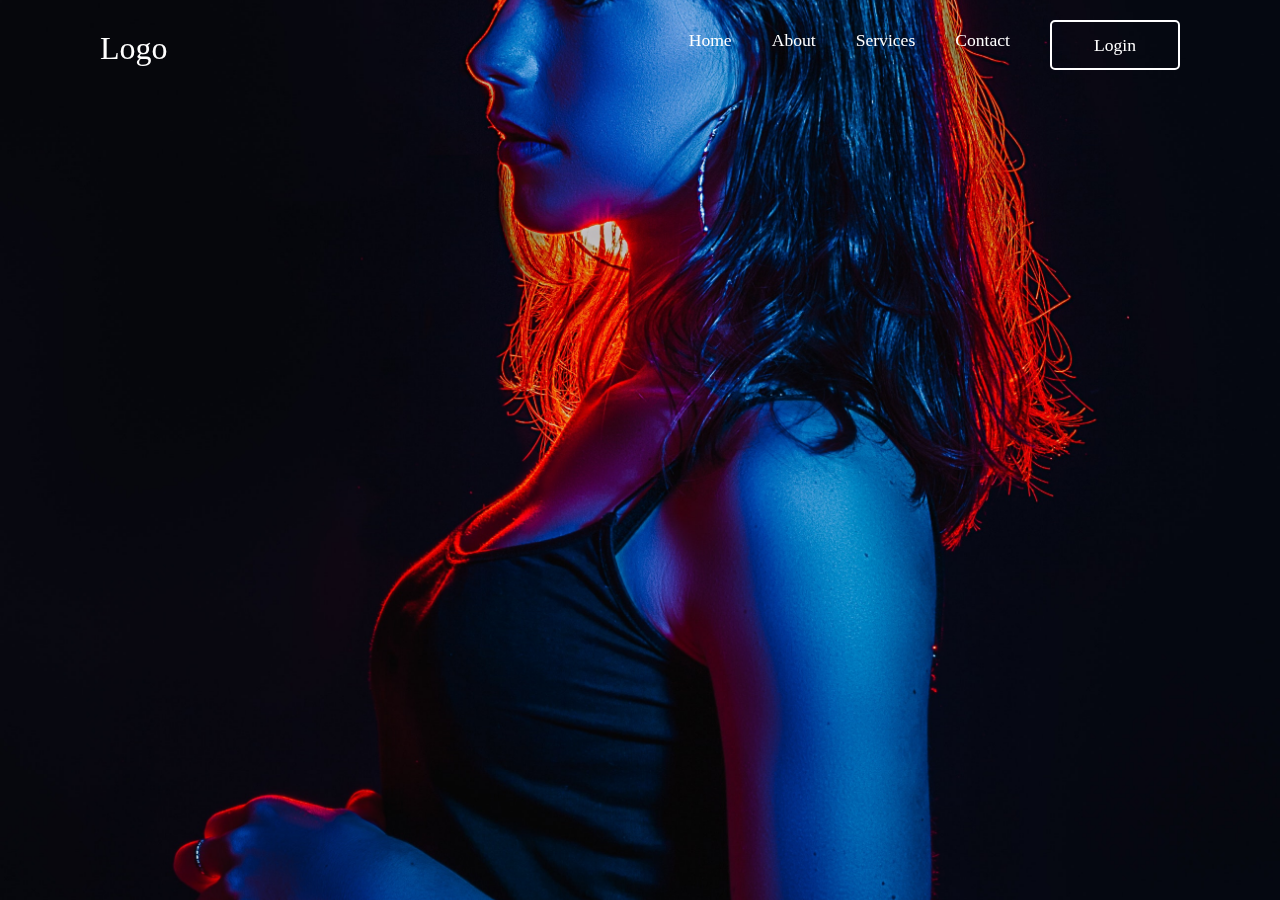
<file: login page 2/index.html>
<!DOCTYPE html>
<html lang="en">
<head>
    <meta charset="UTF-8">
    <meta http-equiv="X-UA-Compatible" content="IE=edge">
    <meta name="viewport" content="width=device-width, initial-scale=1.0">
    <link rel="stylesheet" href="style.css">
    <title>Login page 2</title>
</head>
<body>
 <!--navbar starts-->
 <section class="navbar">
    <h2 class="logo">Logo</h2>
   <nav class="navigation">
    <a href="#">Home</a>
    <a href="#">About</a>
   <a href="#">Services</a>
    <a href="#">Contact</a>
   <button class="btnlogin activelogin">Login</button>
  </nav>
  </section>
    <div class="wrapper active">
        <div class="form-box-login">
               <h1>Login</h1>
    <form action="#">
        <div class="input-box">
        <label>Username</label>
        <input type="text">
    </div>

    <div class="input-box">
        <label>Password</label>
        <input type="text">
        </div>
       </form>
<div class="remember-forget">
    <div class="rem">
    <input type="checkbox">
    <label>Remember me</label>
</div>
<div class="for">
    <a href="#" class="link">Forgot-Password? </a>
</div>
</div>
<button class="login-link">Login</button>
<div class="login-register">
<p>Don't have an account?</p>
<a href="#" class="register-link">Register</a>
</div>








             </div>
             <div class="form-box-register">
                <h1>Registration</h1>
     <form action="#">
        <div class="input-box">
            <label>Username</label>
            <input type="text">
        </div>
         <div class="input-box">
         <label>Email</label>
         <input type="text">
     </div>
 
     <div class="input-box">
         <label>Password</label>
         <input type="text">
         </div>
        </form>
 <div class="remember-forget">
     <div class="rem">
     <input type="checkbox">
     <label>I agree to the terms and condition</label>
 </div>
 </div>
 <button class="login-link">Register</button>
 <div class="login-register">
 <p>Already have an account?</p>
 <a href="#" class="powerlink">Login</a>
 </div>
 
              </div>

</body>
<script src="script.js"></script>
</html>
</file>
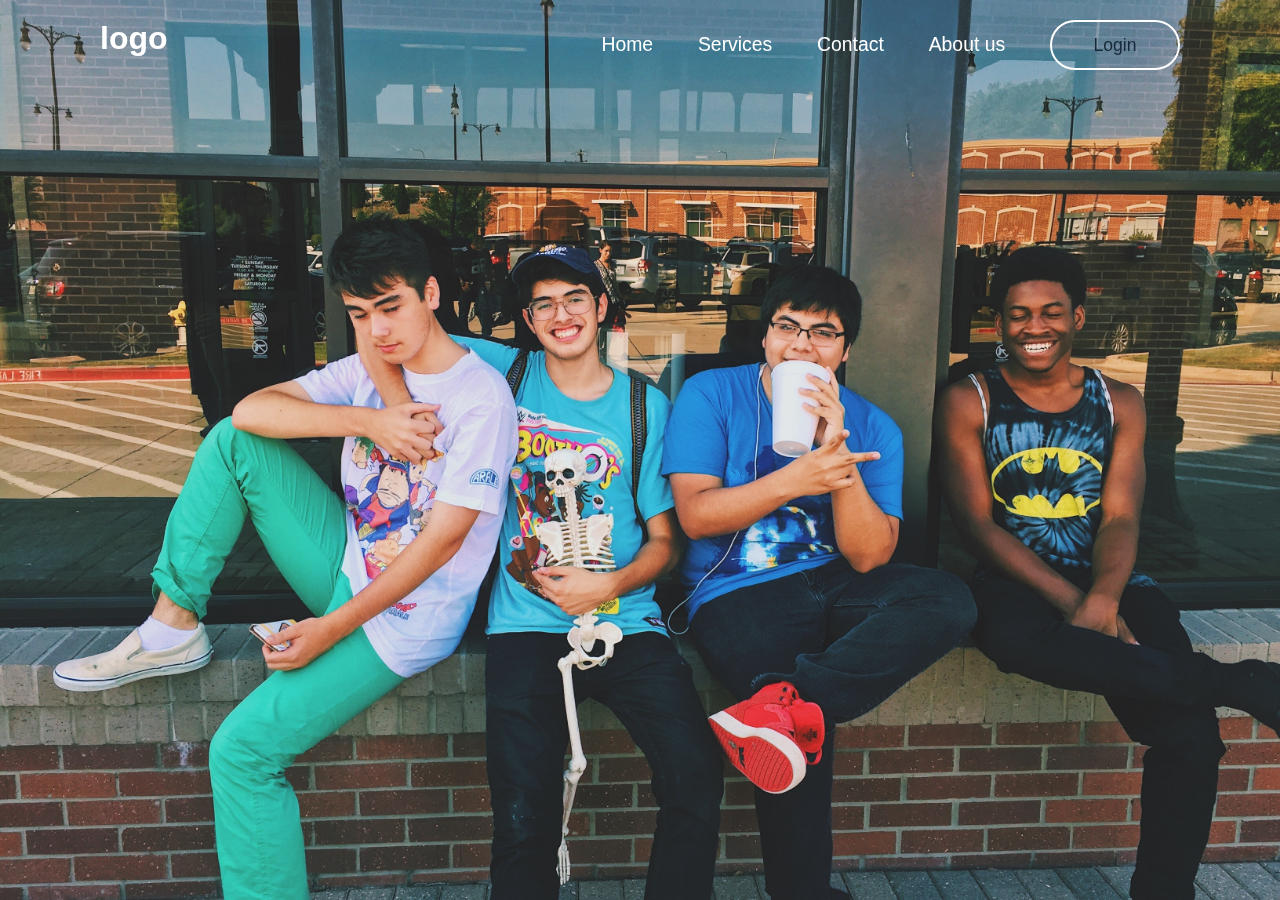
<file: Login page/index.html>
<!DOCTYPE html>
<html lang="en">
<head>
    <meta charset="UTF-8">
    <meta http-equiv="X-UA-Compatible" content="IE=edge">
    <meta name="viewport" content="width=device-width, initial-scale=1.0">
<link rel="stylesheet" href="style.css">
    <title>Document</title>
</head>
<body>
    <header class="pot">
        <h2 class="logo2 ">logo</h2>
        <nav class="navigation">
            <a style="color: #fff;" class="pt" href="#">Home</a>
            <a style="color: #fff;" class="pt-2" href="">Services</a>
            <a style="color: #fff;" class="pt3" href="">Contact</a>
            <a style="color: #fff;" class="pt4" href="">About us</a>
            <button class="btn-login-pop-up activepopup">Login</button>
        </nav>
    </header>

    <div class="wrapper active">
        <div class="form-box-login">
               <h1>Login</h1>
<form action="# ">
    <div class="input-box">
    <span class="icon"></span>
    <input type="email">
    <label type="">Email</label>

    </div>

    <div class="input-box">
            <span class="icon"></span>
            <input type="pass">
            <label type="">password</label>
        
        </div>

        <div class="remember-forget">
            <div class="rem">
            <input type="checkbox">
            <label>Remember me  </label>
        </div>
        <div class="for">
            <a href="#">Forgot Password?</a> </label>
            </div>
            </div>
            <button type="submit" class="btn">Login</button>
            <div class="login-registrar">
            <p>Don't have an account? <a href="#" class="register-link">Register</a></p>
            
        </div>

</form>

        </div>


        <div class="form-box-register">
            <h1>Registration</h1>
            <form action="# ">

                <div class="input-box">
                    <span class="icon"></span>
                        <input type="text">
                        <label type="">Username</label>
                    
                        </div>
        <div class="input-box">
                <span class="icon"></span>
                <input type="email">
                <label type="">Email</label>
            
    </div>
            
                <div class="input-box">
                       <span class="icon"></span>
                        <input type="pass">
                        <label type="">password</label>
                    
                    </div>
            
                    <div class="remember-forget">
                        <div class="rem">
                        <label><input type="checkbox">I agree to the terms and conditions </label>
                    </div>
                    </div>
        <button type="submit" class="btn">Register</button>
    <div class="login-registrar">
                  <p>Already have an account? <a href="#" class="login-link">Login</a></p>
                        
   </div>
            
            </form>
            
                    </div>

    </div>
   <script src="script.js"></script>
   </body>
</html>
</file>
<file: login page 2/style.css>
*{
    padding: 0px;
    margin: 0px;
    box-sizing: border-box;
    font-family: 'Times New Roman', Times, serif;
}
.navbar{
position:fixed;
top:0;
left:0;
width:100%;
padding:20px 100px;
display: flex;
justify-content: space-between;

z-index: 99;
}
.navigation{
    position: relative;
    display: flex;
    justify-content: space-between;
    margin-left: 40px;
    text-decoration: none;
    backdrop-filter: transparent;
    color:#fff;
    font-size: 1.1rem;
    
}
.logo{
   color:#fff;
   font-size:2rem;
    background: transparent;
    font-family: cursive;
    font-weight: 500;
    margin-top: 10px;

}
.navigation .btnlogin{
    width:130px;
    height:50px;
    background: transparent;
    outline: none;
    border: 2px solid #fff;
    border-radius:5px;
cursor:pointer;
font-weight: 500;
margin-left: 40px;
left: 0%;
bottom: 0%;

}
.btnlogin{
    color:#fff;
    font-size: 1.1rem;
    transition: transform .5s ease;
    cursor:pointer;
}
.btnlogin:hover{
    background: #ba4d4d;
}
.navigation a{
    position: relative;
    margin-left: 40px;
    font-weight: 500;
    color:#fff;
    text-decoration: none;
    font-size: 1.1rem;
    
margin-top: 10px;
}
.navigation a::after{
    position: absolute;
    border:20px;
    outline: none;
    border-radius: 5px;
    content: '';
    height:3px;
    width:100%;
    left:0;
    right:inherit;
    background: #fff;
    bottom:-6px;
    transform:Scalex(0); 
    transform-origin: top;
    transition: .5s ease;
    margin-bottom:20px
}
.navigation:hover a::after{
    transform:Scalex(1);
}
body{
    background-image: url('img/pexels-marcelo-dias-2010877.jpg');
    background-position: center;
    background-size: cover;
    display: flex;
    justify-content: center;
    align-items: center;
    min-height: 100vh;
}
.wrapper{
    position:relative;
    border: 0px solid white;
    width:440px;
    height:400px;
    border-radius:20px;
    backdrop-filter: blur(30px);
    background: transparent;
    justify-content: center;
    align-items: center;
    box-shadow: 0 0 30px rgba(0,0,0 , .5);
    display: flex;
    overflow: hidden;
    transform: scaleX(0);
   transition: height .2s ease;
   transition: .5s ease;
}
.wrapper.activelogin{
    transform: scaleX(1);
}
.wrapper.active{
    height:520px;
}
.wrapper.active .form-box-register{
    transition: transform .18s ease;
    transform: translatex(0);
}

/*.wrapper.form-box-login{
    width:100%;
    padding:40px;

}*/
.wrapper .form-box-login{
    transition: transform .18s ease;
    transform: translatex(0);  
}
.wrapper.active .form-box-login{
    transition: none;
    position:relative;
    transform: translateX(-400px);
}
.wrapper .form-box-register{
    transition:none;
    position:absolute;
    transform: translateX(400px);
}
.form-box-login{
    text-align:center;
    justify-content: center;
    align-items:center;
    margin-bottom: 40px;
    font-family:Impact, Haettenschweiler, 'Arial Narrow Bold', sans-serif;
}
.form-box-login h1{
    margin-bottom: 40px;
    font-family: monospace;
    font-size: 2rem;
    text-align: center;
    text-decoration: none;
}
.input-box{
position:relative;
margin: 30px 0px; 
border-bottom: 2px solid #131415;
width: 300px;   
height:50px;

}
.input-box input:focus~label,
.input-box input:valid~label{
    top:-5px;
}
.input-box label{
    position: absolute;
    transform:translateY(-200%);
    top:50%;
    left:5px;
    background: transparent;
    pointer-events: none;
    font-weight: 500;
    font-size: 1.1rem;
    color:rgb(82, 76, 76);
}
.input-box input{
    border: none;
    outline: none;
    color:transparent;
    background-color: transparent;
    color:white;
    width:100%;
    height: 100%;
}
.remember-forget{
    display: flex;
justify-content: space-between;
font-size: 1.1rem;
accent-color: black;
background: transparent;
backdrop-filter: transparent;
color:rgb(82, 76, 76);
font-weight: 600;
font-family:'Segoe UI', Tahoma, Geneva, Verdana, sans-serif;
}
.rem label{
    margin-left: 5px;
    font-weight: 600;
    background: transparent;
}
.link{
    text-decoration: none;
    color:rgb(82, 76, 76);
    background: transparent;
    transition:.5s ease;
}
.link:hover{
    text-decoration: underline;
}
.login-link{
align-items: center;
text-align: center;
width: 100%;
height:40px;
margin-top: 20px;
border-radius: 5px;
outline: none;
border: none;
background: transparent;
background-color: black;
font-size: 1.3rem;
color:rgb(82, 76, 76);
transition: .2s ease;
}
.login-link:hover{
background:#ba4d4d;
}
.login-register{
    display: flex;
    justify-content: center;
    margin-top: 10px;
    color:rgb(82 , 76, 76);
    align-items: center;
    font-size: 1.1rem;
    font-weight: 600; 
    text-decoration: none;
    
}
.register-link{
    margin-left: 10px;
    text-decoration: none;
    color:rgb(82 , 76, 76);
    transition: all.2s ease;
}
.register-link:hover{
    text-decoration: underline;
}
.powerlink{
    text-decoration: none;
    color:rgb(82 , 76, 76);
}
.powerlink:hover{
    text-decoration: underline;
}
</file>
<file: Login page/style.css>
*{
    padding:0px;
    margin:0px;
    font-family: 'poppins', sans-serif;
    box-sizing: border-box;
}
header{
position:fixed;
top:0;
left:0;
width:100%;
padding:20px 100px;
display: flex;
justify-content: space-between;

z-index: 99;
}
.logo2{
    font-size: 2em;
    color: #fff;
    user-select: none;

}
.navigation{
    position: relative;
    font-size: 1.1em;
    color: #fff;
    text-decoration: none;
  justify-content: space-between;
  margin-left: 40px;
  backdrop-filter: transparent;
}
.navigation .btn-login-pop-up{
    width:130px;
    height:50px;
    background:transparent;
    outline:none;
    border-radius: 50px;
    border:2px solid #fff;
    cursor:pointer;
    font-weight: 500;
    margin-left: 40px;
    left: 0;
    bottom: 0;
    transition:.5s;
}
.btn-login-pop-up:hover{
    color: #162983;
    background: #fff;
    
}
.btn-login-pop-up{
    font-size: 1.1rem;
    color:#162938
}
.navigation a {
position: relative;
font-size: 1.1em;
color: #fff;
text-decoration: none;
font-weight: 500;
margin-left: 40px;
}
.navigation a::after{
    content:'';
    position:absolute;
    width:100%;
    height:3px;
    background: #fff;
    border-radius: 5px;
    left:0;
    right: inherit;
    bottom: -6px;
    transform: scaleX(0);
    transition:transform .5s;
    transform-origin: top;
}
.navigation:hover a::after {
transform: scaleX(1);
}

body{
    display: flex;
    background: url("img/background.jpg") no-repeat;
    background-position: center;
    background-size: cover;
    justify-content: center;
    align-items: center;
    min-height: 100vh;
}
.pt{
   /* padding-right: 30px;*/
}
.pt2{
    /*padding-left: 40px;*/
}
.pt3{
   /* padding-left: 20px;*/
}
.pt4{
   /* padding-left: 20px;*/
    border-bottom: none;
    
}
.pt4 a::after{
position: absolute;
content: '';
transform: scale(0);
transition: transform .5s;
   
    
}
.pt4:hover a::after {
color:#fff;
transform: scaleX(1);
    
}
.wrapper{
position:relative;
width:400px;
height:440px;
background:transparent;
border:2px solid rgba(255, 255, 255 , .5); border-radius:20px;
backdrop-filter:blur(20px);
box-shadow: 0 0 30px rgba(0,0,0 , .5);
display: flex;
justify-content: center;
align-items: center;
transition: height  .2s ease;
transform: scale(0);
overflow: hidden;
transition: .5s ease;
}
.wrapper.activepopup{
    transform: scaleX(1);
}
.wrapper.active{
height: 520px;
}

.wrapper .form-box-login{
transition: transform .18s ease;
transform: translateX(0);
}

.wrapper.active .form-box-login{
transition: none;
transform: translateX(-400px);
position: relative;

}




.wrapper .form-box-register{
    transition: none;
position: absolute;
transform: translateX(400px);
}


.wrapper.active .form-box-register{
    transition: transform  .18s ease;
    transform: translateX(0);
}
.wrapper.form-box-login{
    width:100%;
    padding:40px;    
  
}
.wrapper .form-box-register{
position: absolute;
transform: translate(400px);
}

.form-box-login h1{
    font-size: 2rem;
    color:#162938;
    text-align: center;
}
.input-box{
    position: relative;
    width:100%;
    border-bottom: 2px solid #162938;
    margin: 30px 0px;
    height: 50px;
   
}
.input-box input:focus~label,
.input-box input:valid~label{
    top:-5px;
}
.input-box label{
    position: absolute;
    top:50%;
    left:5px;
    transform: translateY(-50%);
    font-size: 1rem;
    color:#162938;
    font-weight: 500;
    pointer-events: none;
}
.input-box input{
    width: 100%;
    height: 100%;
    background: transparent;
    border: none;
    outline: none;
}

.remember-forget input{
    accent-color: black;
}
.remember-forget a{
  background: transparent;
    color:#162938;
    backdrop-filter: blur(20px);
    text-decoration: none;
    transition: .5s;
}
.remember-forget a:hover{
    text-decoration: underline;
}
.remember-forget{
    display:flex;
    justify-content: space-between;
    
}
.for{
margin-left: 30px;
}
.rem{
  margin-right: 20px;  
}
.btn{
    width: 100%;
    height: 45px;
    background: transparent;
    border: none;
    background-color: #162938;
    outline: none;
    border-radius: 10px;
    margin-top: 10px;
    transition:  .5s;
    text-decoration: none;
    cursor: pointer;
}
.btn:hover{
background-color:red;
}
.login-registrar{
    display: flex;
    justify-content: center;
    margin-top: 20px;
    cursor:pointer;
}
.login-registrar a{
    text-decoration: none;
    color:#162938;
    backdrop-filter: blur(20px)
}
.login-registrar a:hover{
text-decoration: underline;
}
</file>
